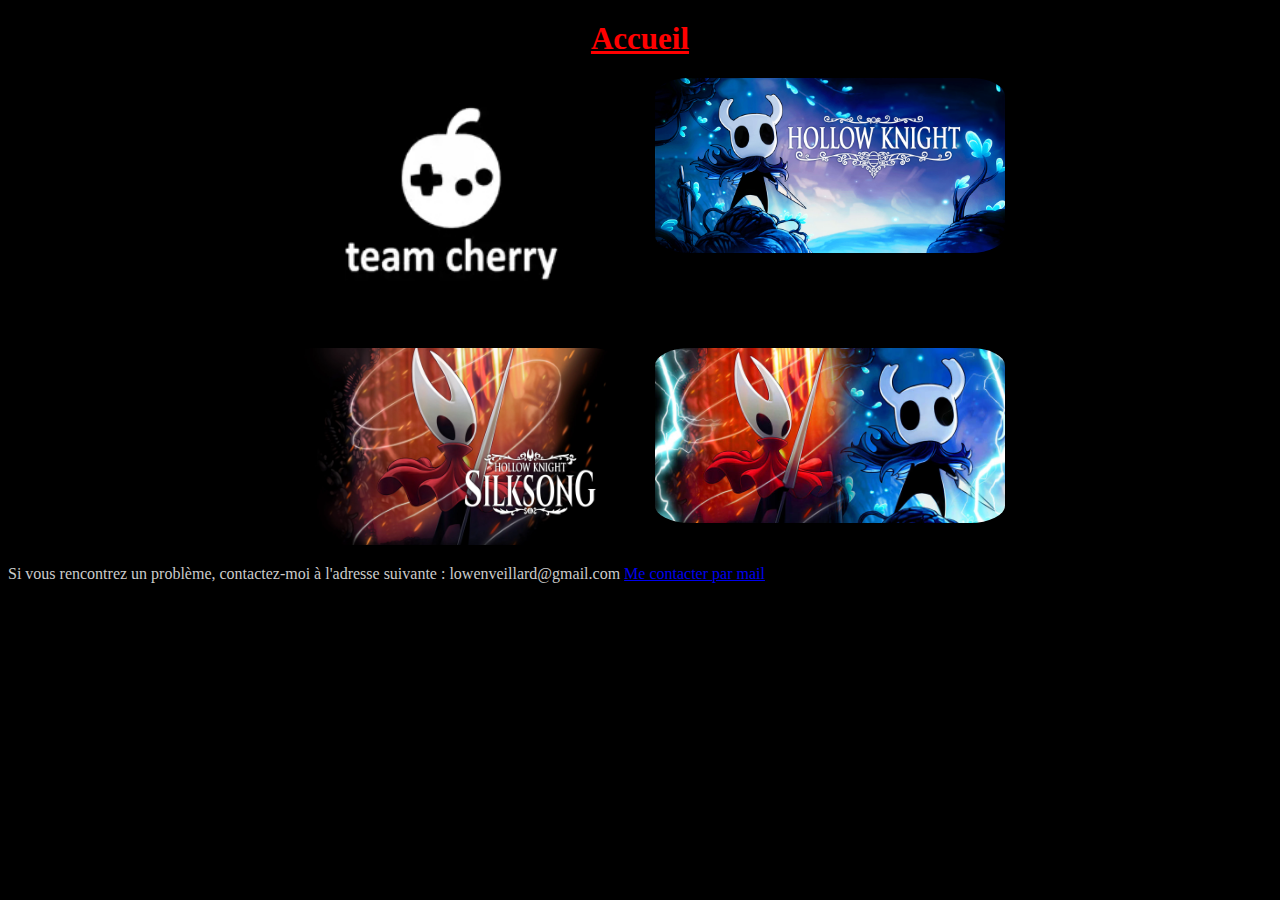
<file: index.html>
<!DOCTYPE html>
<html>
<head>
    <meta charset="utf-8">
    <link rel="stylesheet" href="style index.css">
    <title>Accueil</title>
</head>
<body>
    <h1><u>Accueil</u></h1>
<div class="galerie">
    <a href="Team Cherry.html"><img src="Images/Team Cherry.jpg" alt="Image 1"></a>
    <a href="Hollow Knight.html"><img src="Images/Hollow Knight.jpg" alt="Image 2"></a>
    <a href="Hollow Knight Silksong.html"><img src="Images/Hollow Knight Silksong.jpg" alt="Image 3"></a>
    <a href="Comparatif des jeux.html"><img src="Images/Comparatif des jeux.jpg" alt="Image 4"></a>
</div>
<p>
    Si vous rencontrez un problème, contactez-moi à l'adresse suivante : lowenveillard@gmail.com 
    <a href="mailto:lowenveillard@gmail.com"> Me contacter par mail</a>
</p>
</body>
</file>
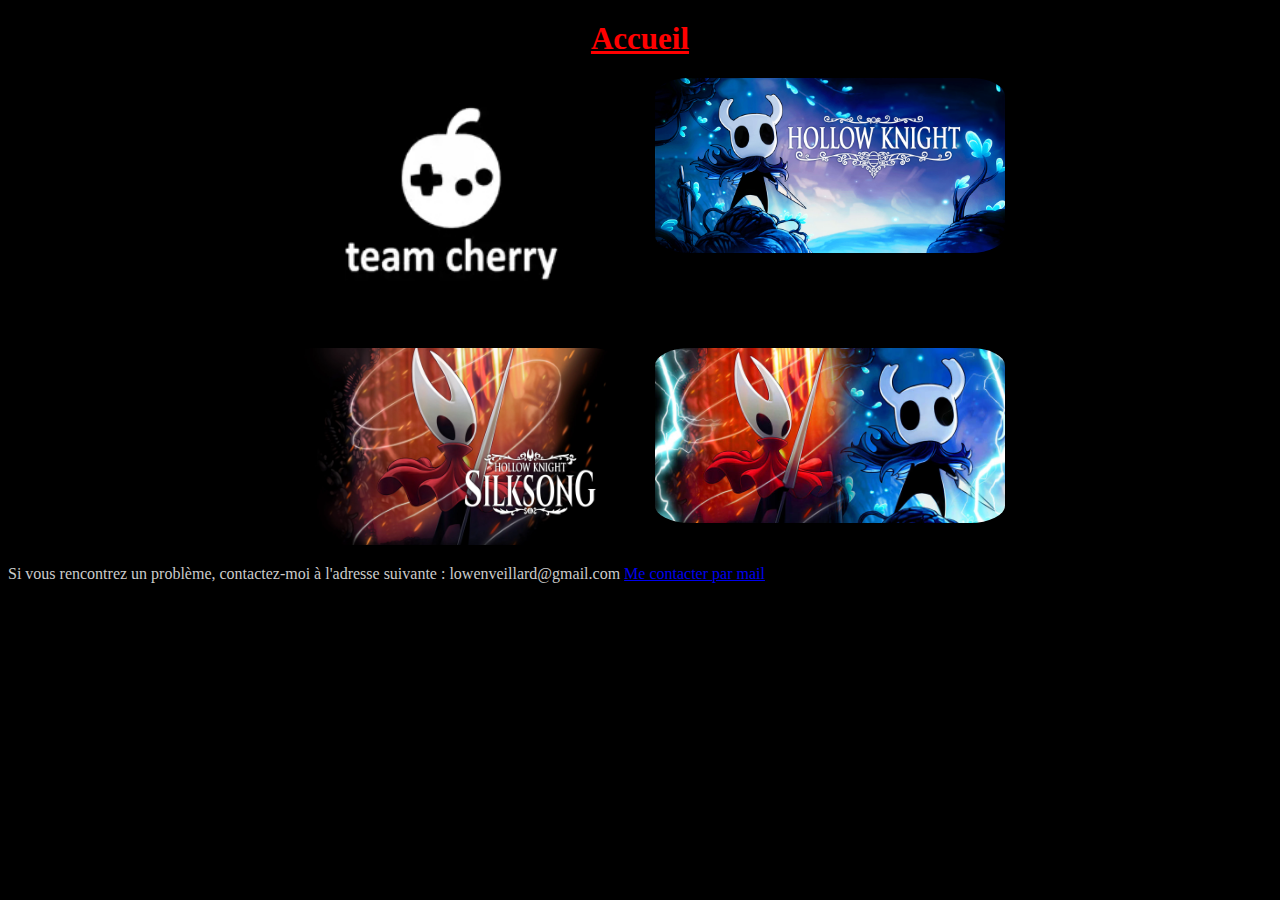
<file: Accueil.html>
<!DOCTYPE html>
<html>
<head>
    <meta charset="utf-8">
    <link rel="stylesheet" href="style Accueil.css">
    <title>Accueil</title>
</head>
<body>
    <h1><u>Accueil</u></h1>
<div class="galerie">
    <a href="Team Cherry.html"><img src="Images/Team Cherry.jpg" alt="Image 1"></a>
    <a href="Hollow Knight.html"><img src="Images/Hollow Knight.jpg" alt="Image 2"></a>
    <a href="Hollow Knight Silksong.html"><img src="Images/Hollow Knight Silksong.jpg" alt="Image 3"></a>
    <a href="Comparatif des jeux.html"><img src="Images/Comparatif des jeux.jpg" alt="Image 4"></a>
</div>
<p>
    Si vous rencontrez un problème, contactez-moi à l'adresse suivante : lowenveillard@gmail.com 
    <a href="mailto:lowenveillard@gmail.com"> Me contacter par mail</a>
</p>
</body>
</file>
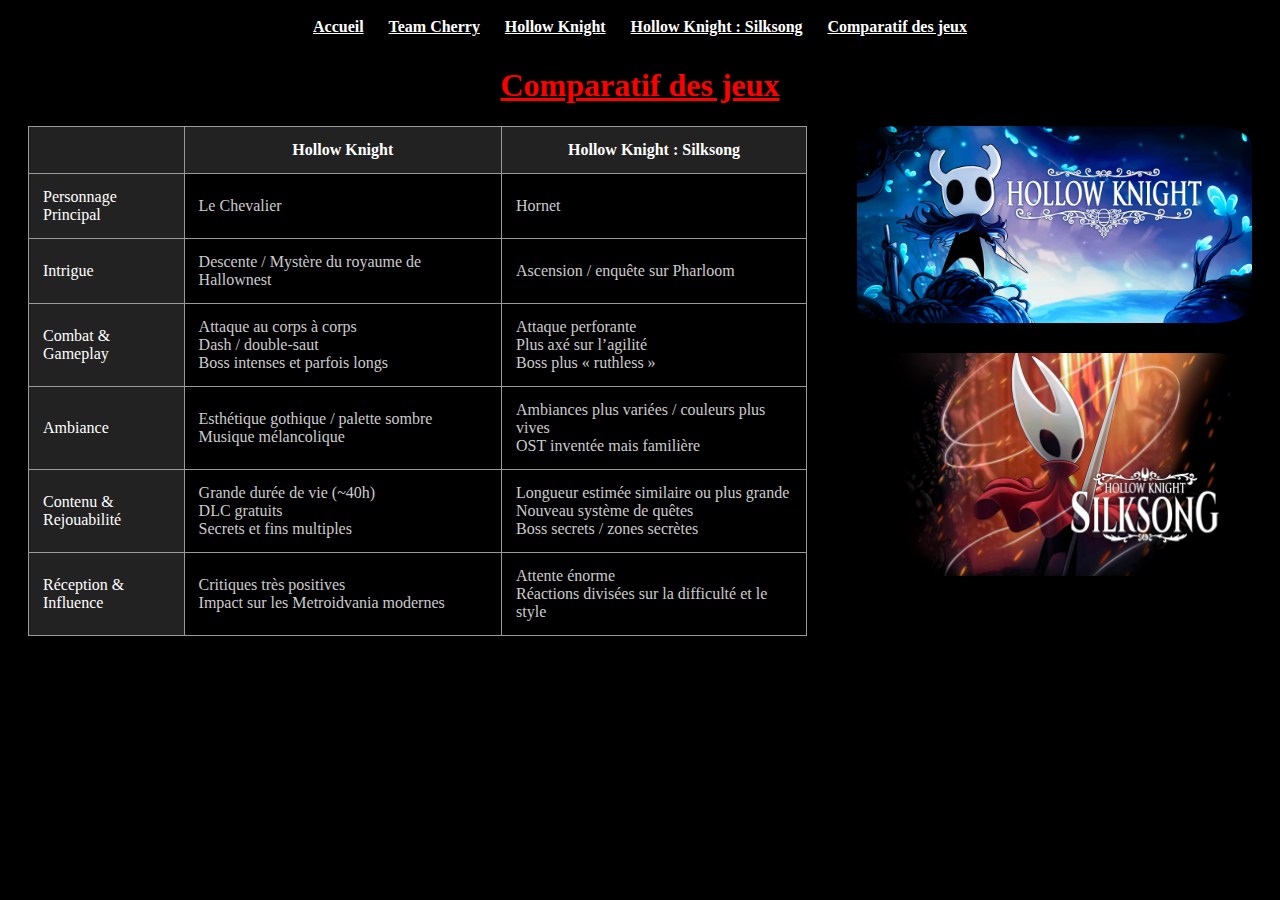
<file: Comparatif des jeux.html>
<!DOCTYPE html>
<html>
<head>
    <meta charset="utf-8">
    <link rel="stylesheet" href="style Comparatif des jeux.css">
    <title>Comparatif des jeux</title>
</head>
<body>
<nav>
    <ul class="menu">
        <li><a href="index.html">Accueil</a></li>
        <li><a href="Team Cherry.html">Team Cherry</a></li>
        <li><a href="Hollow Knight.html">Hollow Knight</a></li>
        <li><a href="Hollow Knight Silksong.html">Hollow Knight : Silksong</a></li>
        <li><a href="Comparatif des jeux.html">Comparatif des jeux</a></li>
    </ul>
</nav>
    <!-- Titre Principal -->
    <h1><u>Comparatif des jeux</u></h1>
<div class="Total">
<table>
    <tr>
        <th></th>
        <th>Hollow Knight</th>
        <th>Hollow Knight : Silksong</th>
    </tr>
    <tr>
        <td class="Titre">Personnage Principal</td>
        <td>Le Chevalier</td>
        <td>Hornet</td>
    </tr>
    <tr>
        <td class="Titre">Intrigue</td>
        <td>Descente / Mystère du royaume de Hallownest</td>
        <td>Ascension / enquête sur Pharloom</td>
    </tr>
    <tr>
        <td class="Titre">Combat & Gameplay</td>
        <td>Attaque au corps à corps<br>Dash / double-saut<br>Boss intenses et parfois longs</td>
        <td>Attaque perforante<br>Plus axé sur l’agilité<br>Boss plus « ruthless »</td>
    </tr>
    <tr>
        <td class="Titre">Ambiance</td>
        <td>Esthétique gothique / palette sombre<br>Musique mélancolique</td>
        <td>Ambiances plus variées / couleurs plus vives<br>OST inventée mais familière</td>
    </tr>
    <tr>
        <td class="Titre">Contenu & Rejouabilité</td>
        <td>Grande durée de vie (~40h)<br>DLC gratuits<br>Secrets et fins multiples</td>
        <td>Longueur estimée similaire ou plus grande<br>Nouveau système de quêtes<br>Boss secrets / zones secrètes</td>
    </tr>
    <tr>
        <td class="Titre">Réception & Influence</td>
        <td>Critiques très positives<br>Impact sur les Metroidvania modernes</td>
        <td>Attente énorme<br>Réactions divisées sur la difficulté et le style</td>
</table>
<div class="Droite">
    <img src="Images/Hollow Knight.jpg" alt="Image">
    <img src="Images/Hollow Knight Silksong.jpg" alt="Image">

</div>

</div>
</file>
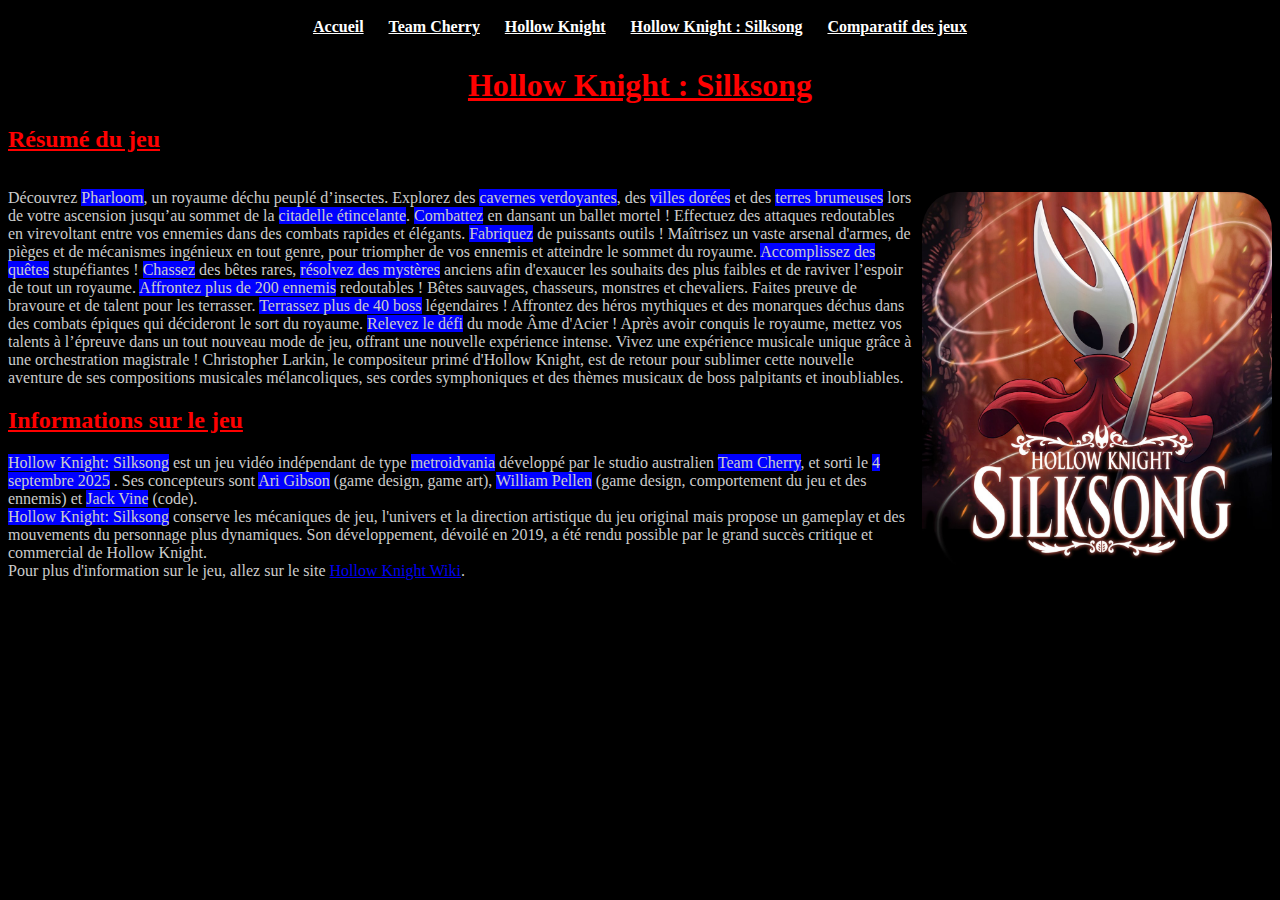
<file: Hollow Knight Silksong.html>
<!DOCTYPE html>
<html>
<head>
    <meta charset="utf-8">
    <link rel="stylesheet" href="style Hollow Knight Silksong.css">
    <title>Hollow Knight : Silksong</title>
</head>
<body>
<nav>
    <ul class="menu">
        <li><a href="index.html">Accueil</a></li>
        <li><a href="Team Cherry.html">Team Cherry</a></li>
        <li><a href="Hollow Knight.html">Hollow Knight</a></li>
        <li><a href="Hollow Knight Silksong.html">Hollow Knight : Silksong</a></li>
        <li><a href="Comparatif des jeux.html">Comparatif des jeux</a></li>
    </ul>
</nav>
    <!-- Titre Principal -->
    <h1><u>Hollow Knight : Silksong</u></h1>
    <!-- Sous-Titre n°1 -->
    <h2><u>Résumé du jeu</u></h2>
<div class="Total">
<div class="Gauche">
<p>
Découvrez <span class="highlight">Pharloom</span>, un royaume déchu peuplé d’insectes. Explorez des <span class="highlight">cavernes verdoyantes</span>, des <span class="highlight">villes dorées</span> et des <span class="highlight">terres brumeuses</span> lors de votre ascension jusqu’au sommet de la <span class="highlight">citadelle étincelante</span>.
<span class="highlight">Combattez</span> en dansant un ballet mortel ! Effectuez des attaques redoutables en virevoltant entre vos ennemies dans des combats rapides et élégants.
<span class="highlight">Fabriquez</span> de puissants outils ! Maîtrisez un vaste arsenal d'armes, de pièges et de mécanismes ingénieux en tout genre, pour triompher de vos ennemis et atteindre le sommet du royaume.
<span class="highlight">Accomplissez des quêtes</span> stupéfiantes ! <span class="highlight">Chassez</span> des bêtes rares, <span class="highlight">résolvez des mystères</span> anciens afin d'exaucer les souhaits des plus faibles et de raviver l’espoir de tout un royaume.
<span class="highlight">Affrontez plus de 200 ennemis</span> redoutables ! Bêtes sauvages, chasseurs, monstres et chevaliers. Faites preuve de bravoure et de talent pour les terrasser.
<span class="highlight">Terrassez plus de 40 boss</span> légendaires ! Affrontez des héros mythiques et des monarques déchus dans des combats épiques qui décideront le sort du royaume.
<span class="highlight">Relevez le défi</span> du mode Âme d'Acier ! Après avoir conquis le royaume, mettez vos talents à l’épreuve dans un tout nouveau mode de jeu, offrant une nouvelle expérience intense.
Vivez une expérience musicale unique grâce à une orchestration magistrale ! Christopher Larkin, le compositeur primé d'Hollow Knight, est de retour pour sublimer cette nouvelle aventure de ses compositions musicales mélancoliques, ses cordes symphoniques et des thèmes musicaux de boss palpitants et inoubliables.
</p>
    <!-- Sous-Titre n°2 -->
    <h2><u>Informations sur le jeu</u></h2>
<p>
<span class="highlight">Hollow Knight: Silksong</span> est un jeu vidéo indépendant de type <span class="highlight">metroidvania</span> développé par le studio australien <span class="highlight">Team Cherry</span>, et sorti le <span class="highlight">4 septembre 2025</span> . Ses concepteurs sont <span class="highlight">Ari Gibson</span> (game design, game art), <span class="highlight">William Pellen</span> (game design, comportement du jeu et des ennemis) et <span class="highlight">Jack Vine</span> (code).<br>
<span class="highlight">Hollow Knight: Silksong</span> conserve les mécaniques de jeu, l'univers et la direction artistique du jeu original mais propose un gameplay et des mouvements du personnage plus dynamiques. Son développement, dévoilé en 2019, a été rendu possible par le grand succès critique et commercial de Hollow Knight.<br>
Pour plus d'information sur le jeu, allez sur le site <a href="https://hollowknight.fandom.com/fr/wiki/Accueil" target="_blank"> Hollow Knight Wiki</a>.
</p>
</div>
<div class="Droite">
    <img src="Images/hollow-knight-silksong.jpg" alt="Image">
</div>
</div>
</body>

</html>
</file>
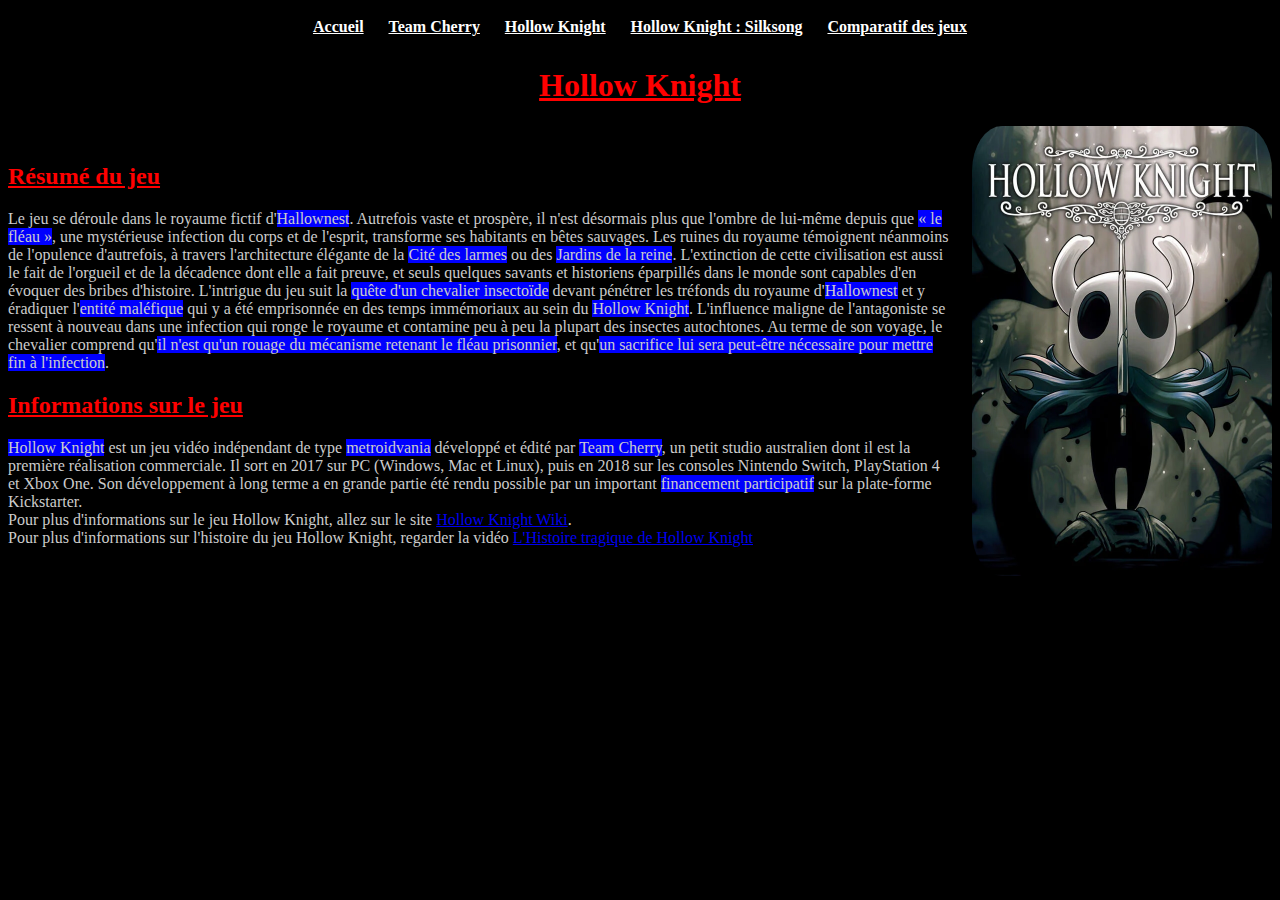
<file: Hollow Knight.html>
<!DOCTYPE html>
<html>
<head>
    <meta charset="utf-8">
    <link rel="stylesheet" href="style Hollow Knight.css">
    <title>Hollow Knight</title>
</head>
<body>
<nav>
    <ul class="menu">
        <li><a href="index.html">Accueil</a></li>
        <li><a href="Team Cherry.html">Team Cherry</a></li>
        <li><a href="Hollow Knight.html">Hollow Knight</a></li>
        <li><a href="Hollow Knight Silksong.html">Hollow Knight : Silksong</a></li>
        <li><a href="Comparatif des jeux.html">Comparatif des jeux</a></li>
    </ul>
</nav>
    <!-- Titre principal -->
    <h1><u>Hollow Knight</u></h1>
<div class="Total">
 <div class="Gauche">
   <!-- Sous-Titre n°1 -->
    <h2><u>Résumé du jeu</u></h2>
    <!-- Premier paragraphe -->
    <p>
        Le jeu se déroule dans le royaume fictif d'<span class="highlight">Hallownest</span>. Autrefois vaste et prospère, il n'est désormais plus que l'ombre de lui-même depuis que <span class="highlight">« le fléau »</span>, une mystérieuse infection du corps et de l'esprit, transforme ses habitants en bêtes sauvages. Les ruines du royaume témoignent néanmoins de l'opulence d'autrefois, à travers l'architecture élégante de la <span class="highlight">Cité des larmes</span> ou des <span class="highlight">Jardins de la reine</span>. L'extinction de cette civilisation est aussi le fait de l'orgueil et de la décadence dont elle a fait preuve, et seuls quelques savants et historiens éparpillés dans le monde sont capables d'en évoquer des bribes d'histoire.
L'intrigue du jeu suit la <span class="highlight">quête d'un chevalier insectoïde</span> devant pénétrer les tréfonds du royaume d'<span class="highlight">Hallownest</span> et y éradiquer l'<span class="highlight">entité maléfique</span> qui y a été emprisonnée en des temps immémoriaux au sein du <span class="highlight">Hollow Knight</span>. L'influence maligne de l'antagoniste se ressent à nouveau dans une infection qui ronge le royaume et contamine peu à peu la plupart des insectes autochtones. Au terme de son voyage, le chevalier comprend qu'<span class="highlight">il n'est qu'un rouage du mécanisme retenant le fléau prisonnier</span>, et qu'<span class="highlight">un sacrifice lui sera peut-être nécessaire pour mettre fin à l'infection</span>.
    </p>
    <!-- Sous-Titre n°2 -->
    <h2><u>Informations sur le jeu</u></h2>
    <p>
        <span class="highlight">Hollow Knight</span> est un jeu vidéo indépendant de type <span class="highlight">metroidvania</span> développé et édité par <span class="highlight">Team Cherry</span>, un petit studio australien dont il est la première réalisation commerciale. Il sort en 2017 sur PC (Windows, Mac et Linux), puis en 2018 sur les consoles Nintendo Switch, PlayStation 4 et Xbox One. Son développement à long terme a en grande partie été rendu possible par un important <span class="highlight">financement participatif</span> sur la plate-forme Kickstarter.<br>
Pour plus d'informations sur le jeu Hollow Knight, allez sur le site <a href="https://hollowknight.fandom.com/fr/wiki/Accueil" target="_blank"> Hollow Knight Wiki</a>.<br>
Pour plus d'informations sur l'histoire du jeu Hollow Knight, regarder la vidéo <a href="https://www.youtube.com/watch?v=ije0WBSfO8s" target="_blank">L'Histoire tragique de Hollow Knight</a>
    </p>
</div>
<div class="Droite">
    <img src="Images/Hollow Knight 3.jpg" alt="Image">
<div/>
</body>
</html>
</file>
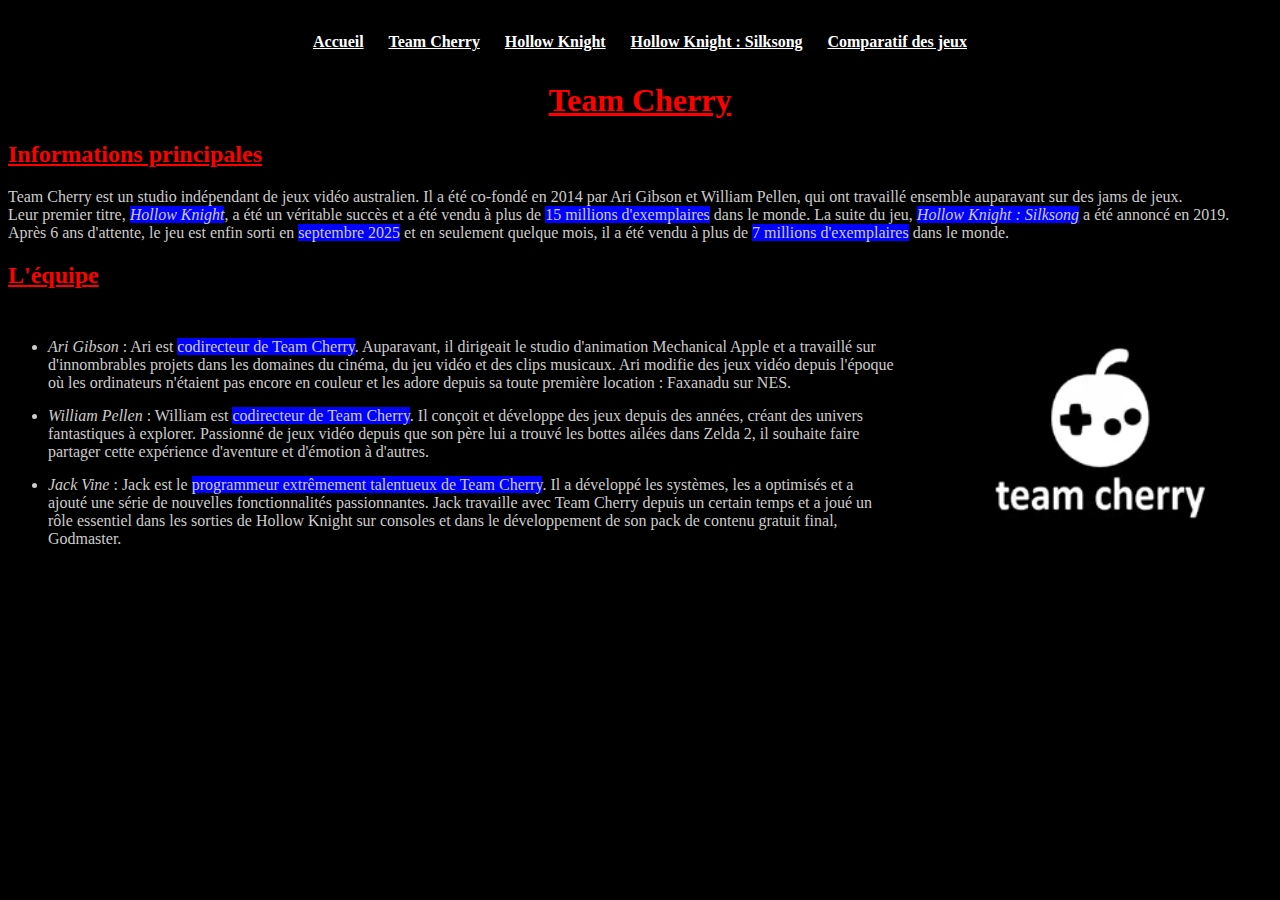
<file: Team Cherry.html>
<!DOCTYPE html>
<html>
<head>
    <meta charset="utf-8">
    <link rel="stylesheet" href="style Team Cherry.css">
    <title>Team Cherry</title>
</head>
<body>
<nav>
    <ul class="menu">
        <li><a href="Accueil.html">Accueil</a></li>
        <li><a href="Team Cherry.html">Team Cherry</a></li>
        <li><a href="Hollow Knight.html">Hollow Knight</a></li>
        <li><a href="Hollow Knight Silksong.html">Hollow Knight : Silksong</a></li>
        <li><a href="Comparatif des jeux.html">Comparatif des jeux</a></li>
    </ul>
</nav>
    <!-- Titre principal -->
    <h1><u>Team Cherry</u></h1>
    <!-- Sous-Titre n°1 -->
    <h2><u>Informations principales</u></h2>
    <p>
        Team Cherry est un studio indépendant de jeux vidéo australien. Il a été co-fondé en 2014 par Ari Gibson et William Pellen, qui ont travaillé ensemble auparavant sur des jams de jeux.<br>
Leur premier titre, <span class="highlight"><i>Hollow Knight</i></span>, a été un véritable succès et a été vendu à plus de <span class="highlight">15 millions d'exemplaires</span> dans le monde. La suite du jeu, <span class="highlight"><i>Hollow Knight : Silksong</i></span> a été annoncé en 2019.<br>
Après 6 ans d'attente, le jeu est enfin sorti en <span class="highlight">septembre 2025</span> et en seulement quelque mois, il a été vendu à plus de <span class="highlight">7 millions d'exemplaires</span> dans le monde.
    </p>
    <!-- Sous-Titre n°2 -->
    <h2><u>L'équipe</u></h2>
<div class="Team-Cherry">
    <ul>
        <li><i>Ari Gibson</i> : Ari est <span class="highlight">codirecteur de Team Cherry</span>. Auparavant, il dirigeait le studio d'animation Mechanical Apple et a travaillé sur d'innombrables projets dans les domaines du cinéma, du jeu vidéo et des clips musicaux. Ari modifie des jeux vidéo depuis l'époque où les ordinateurs n'étaient pas encore en couleur et les adore depuis sa toute première location : Faxanadu sur NES.</li>
        <li><i>William Pellen</i> : William est <span class="highlight">codirecteur de Team Cherry</span>. Il conçoit et développe des jeux depuis des années, créant des univers fantastiques à explorer. Passionné de jeux vidéo depuis que son père lui a trouvé les bottes ailées dans Zelda 2, il souhaite faire partager cette expérience d'aventure et d'émotion à d'autres.</li>
        <li><i>Jack Vine</i> : Jack est le <span class="highlight">programmeur extrêmement talentueux de Team Cherry</span>. Il a développé les systèmes, les a optimisés et a ajouté une série de nouvelles fonctionnalités passionnantes. Jack travaille avec Team Cherry depuis un certain temps et a joué un rôle essentiel dans les sorties de Hollow Knight sur consoles et dans le développement de son pack de contenu gratuit final, Godmaster.</li>
    </ul>
    <img src="Images/Team Cherry.jpg" alt="Image">
</div>
    <p>
</body>
</file>
<file: style index.css>
* {font-family: liberation serif}

body {background-color: black}

h1 {color: red;
    text-align: center;
    font-size: 31px}
p {color: #ccc}

.galerie {display: flex;
    flex-wrap: wrap;
    justify-content: center;
    gap: 30px;
    width: 900px;
    margin: auto}

.galerie img {width: 350px;
    border-radius: 10%}

a {display: inline-block}

p {color: #ccc}
</file>
<file: style Accueil.css>
* {font-family: liberation serif}

body {background-color: black}

h1 {color: red;
    text-align: center;
    font-size: 31px}
p {color: #ccc}

.galerie {display: flex;
    flex-wrap: wrap;
    justify-content: center;
    gap: 30px;
    width: 900px;
    margin: auto}

.galerie img {width: 350px;
    border-radius: 10%}

a {display: inline-block}

p {color: #ccc}
</file>
<file: style Comparatif des jeux.css>
* {font-family: liberation serif}

body {background-color: black}

h1 {color: red;
    text-align: center}
.menu {justify-content: center;
    list-style: none;
    display: flex;
    gap: 2%;
    padding: 10px;
    margin: 0;}

.menu li a {color: white;
    font-weight: bolder}

.menu li a:hover {color: purple}

h2, h3 {color: red}

p, table {color: #ccc}

table {width: 75%;
    border-collapse: collapse}

th {background-color: #222;
    color: white}

th, td {border: 1px solid #999;
        padding: 14px}

.Titre {background-color: #222;
    color: white;
    width: 20%}

.Total {display: flex;
    gap: 50px;
    margin: 20px ;
    width: fit-content}

.Droite {display: flex;
    flex-direction: column;
    gap: 30px}

.Droite img {width: 395px;
    border-radius: 10%}
</file>
<file: style Hollow Knight Silksong.css>
* {font-family: liberation serif}

body {background-color: black}

h1 {color: red;
    text-align: center}

h2, h3 {color: red}

p {color: #ccc}

.highlight {background-color: blue}

.menu {justify-content: center;
    list-style: none;
    display: flex;
    gap: 2%;
    padding: 10px;
    margin: 0;}

.menu li a {color: white;
    font-weight: bolder}

.menu li a:hover {color: purple}

.Total {display: flex;
    align-items: center;
    gap: 10px;
    margin: 5px auto;
    width: fit-content}

.Gauche {flex: 1}

.Droite img {width: 350px;
    border-radius: 10%}
</file>
<file: style Hollow Knight.css>
* {font-family: liberation serif}

body {background-color: black}

h1 {color: red;
    text-align: center}

h2, h3 {color: red}

p {color: #ccc}

.highlight {background-color: blue}

.menu {justify-content: center;
    list-style: none;
    display: flex;
    gap: 2%;
    padding: 10px;
    margin: 0}

.menu li a {color: white;
    font-weight: bolder}

.menu li a:hover {color: purple}

.Total {display: flex;
    align-items: center;
    gap: 20px;
    margin: 19px auto;
    width: fit-content}

.Gauche {flex: 1}

.Droite img {width: 300px;
    border-radius: 10%}
</file>
<file: style Team Cherry.css>
* {font-family: liberation serif}

body {background-color: black}

h1 {color: red;
    text-align: center}

h2 {color: red}

p, ul {color: #ccc}
li {margin-top: 15px}

.highlight {background-color: blue}

.menu {justify-content: center;
    list-style: none;
    display: flex;
    gap: 2%;
    padding: 10px;
    margin: 0}

.menu li a {color: white;
    font-weight: bolder}

.menu li a:hover {color: purple}

.Team-Cherry {display: flex;
    align-items: center;
    gap: 30px;
    margin: 30px auto;
    width: fit-content}

.Team-Cherry ul {margin: 0}

.Team-Cherry img {width: 1020px}
</file>
